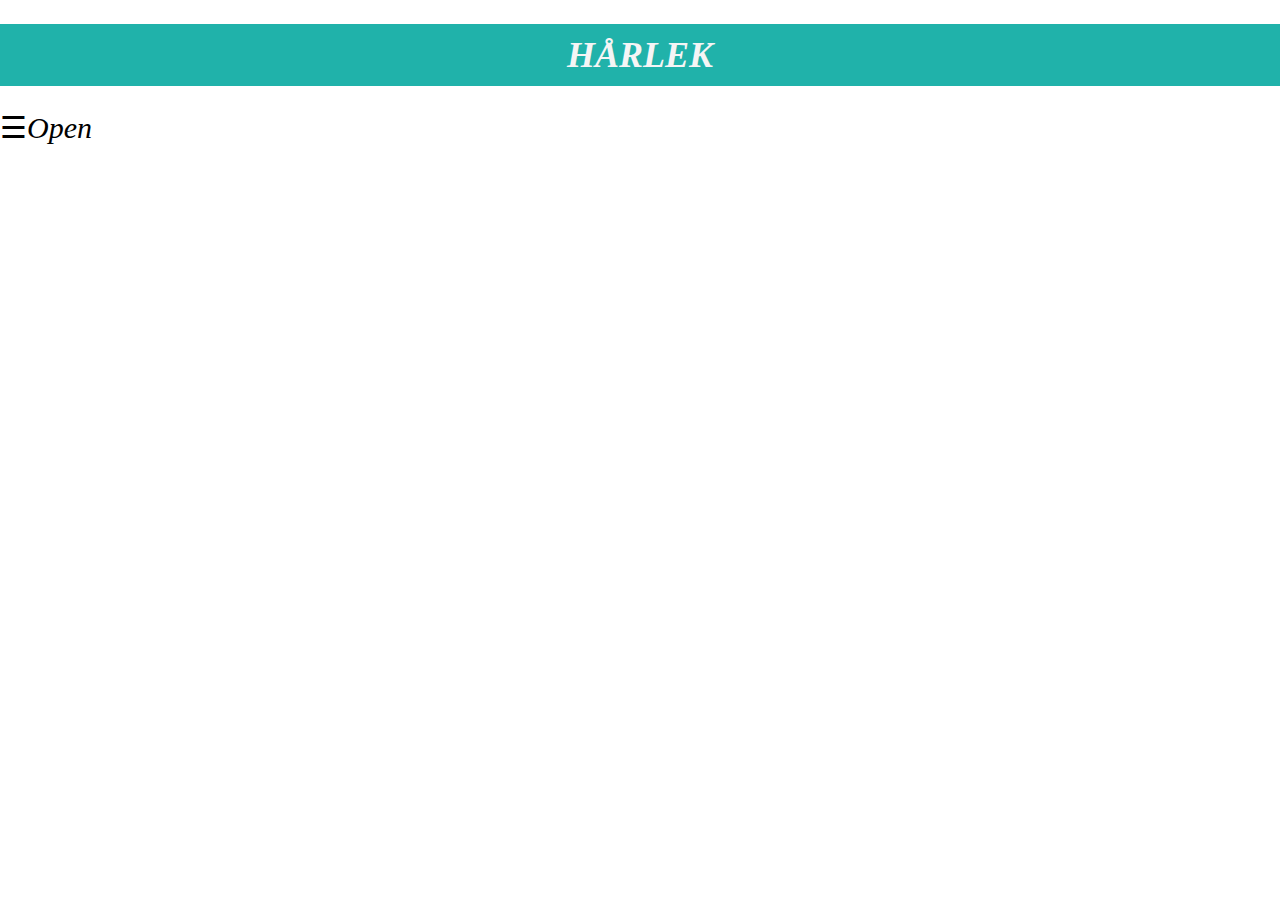
<file: index.html>
<!DOCTYPE html>
<html lang="en">
<head>
    <meta charset="UTF-8">
    <meta name="viewport" content="width=device-width, initial-scale=1.0">
    <title>Document</title>
    <link rel="stylesheet" href="styles.css">

</head>
<body>
    <h1 class="header">HÅRLEK</h1>
    
    <span style="font-size:30px;cursor:pointer" onclick="openNav()">&#9776;<i>Open</i></span>
    <div id="mySidenav" class="sidenav">
        <a href="logics.js" class="closebtn" onclick="closeNav()">&times;</a>
           <p> <a href="aboutus.html">"Om Hårlek Solna"</a></p>
           <p> <a href="behandligar.html" >"behandligar och priser"</a></p>
           <p> <a href="contactus.html" >"kontakt/Boka"</a></p>
           <p> <a href="ourclients.html" >"Vårt arbete"</a></p>
     </div>
    
    <div class="bg"></div>
    
    <script src="logics.js"></script>
</body>
</html>
</file>
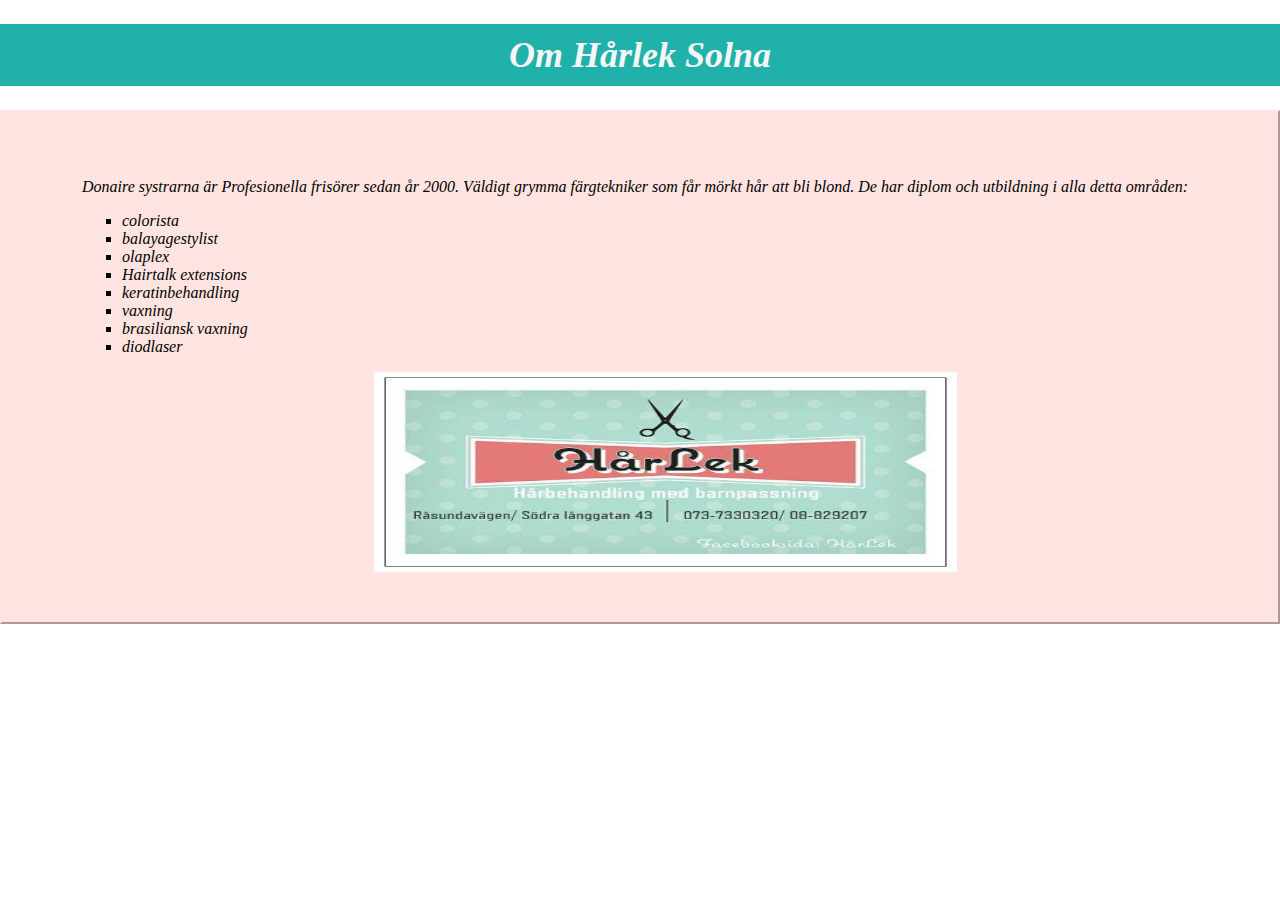
<file: aboutus.html>
<!DOCTYPE html>
<html lang="en">
<head>
    <meta charset="UTF-8">
    <meta name="viewport" content="width=device-width, initial-scale=1.0">
    <title>Document</title>
    <link rel="stylesheet" href="styles.css">
</head>
<body>
    <h1 class="header">Om Hårlek Solna</h1>
   
    <div class="myDiv">
    <p>Donaire systrarna är Profesionella frisörer sedan år 2000. Väldigt grymma färgtekniker som får mörkt hår att bli blond. De har diplom och utbildning i alla detta områden:</p>
            <ol class="b">
               <li>colorista</li>
               <li>balayagestylist</li>
               <li>olaplex</li>
               <li>Hairtalk extensions</li>
               <li>keratinbehandling</li>
               <li>vaxning</li>
               <li>brasiliansk vaxning</li>
               <li>diodlaser</li>
            </ol>
         <img src= "images/harlek.jpg" alt= "visitkort" width="100px" height="200px" class="center">
    </div>
   
    
     
    
    <script src="logics.js"></script>
</body>
</html>
</file>
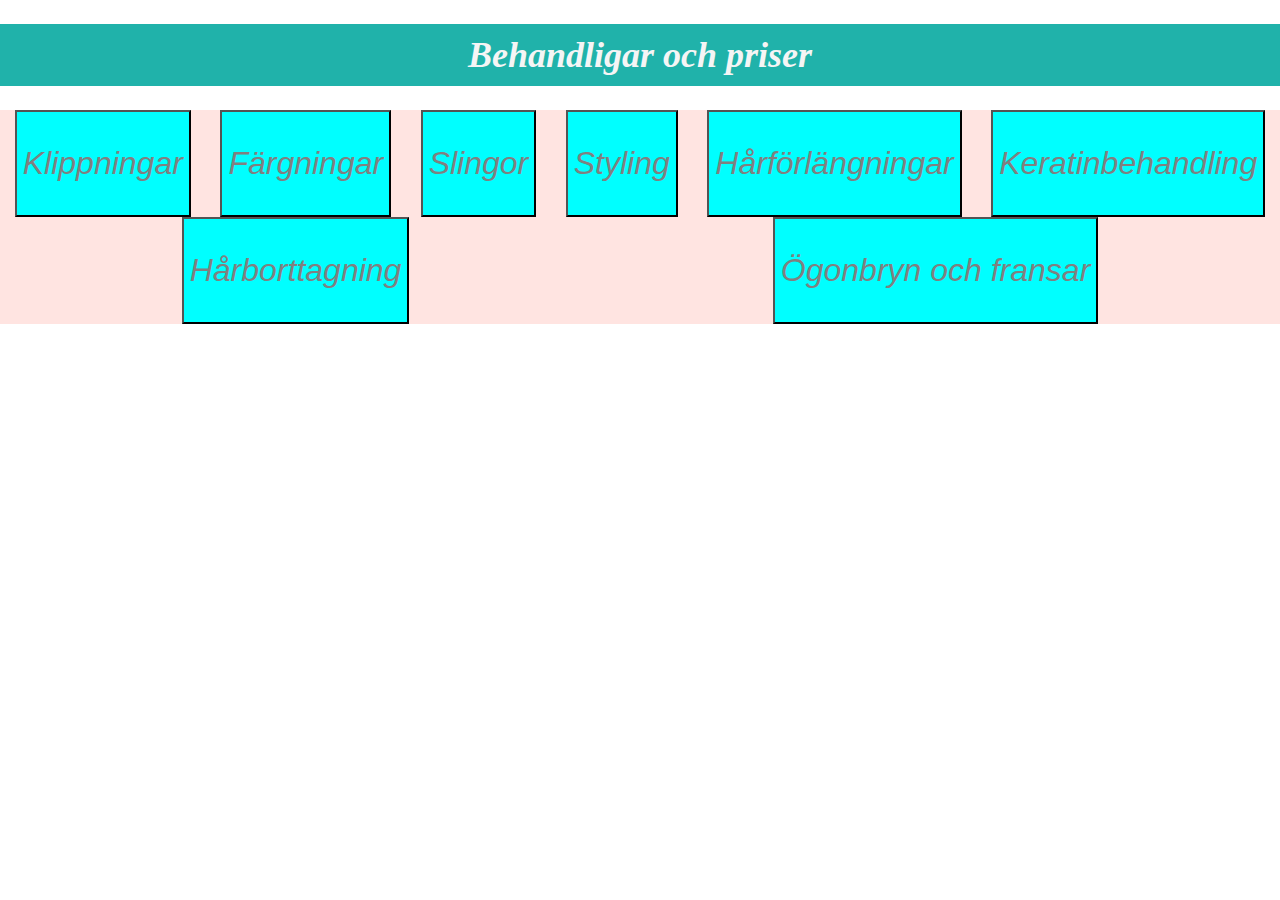
<file: behandligar.html>
<!DOCTYPE html>
<html lang="en">
<head>
    <meta charset="UTF-8">
    <meta name="viewport" content="width=device-width, initial-scale=1.0">
    <title>Document</title>
    <link rel="stylesheet" href="styles.css">
</head>
<body>
    <h1 class="header">Behandligar och priser</h1>
   
     <div class="flex-container">
        <button onclick="HaircutPrices()"><p>Klippningar</p></button>
        <button onclick="colorPrices()"><p>Färgningar</p></button>
        <button onclick="HaircutPrices()"><p>Slingor</p></button>
        <button onclick="colorPrices()"><p>Styling</p></button>
        <button onclick="HaircutPrices()"><p>Hårförlängningar</p></button>
        <button onclick="colorPrices()"><p>Keratinbehandling</p></button>
        <button onclick="HaircutPrices()"><p>Hårborttagning</p></button>
        <button onclick="colorPrices()"><p>Ögonbryn och fransar</p></button>
    </div>

    
    

    <script src="logics.js"></script>
</body>
</html>
</file>
<file: styles.css>
body, html {
    height: 85%;
    margin: 0;
  }
  
  .bg {
    background-image: url("https://scontent.farn1-2.fna.fbcdn.net/v/t39.30808-6/305575021_485235290277297_8046623533921723641_n.jpg?_nc_cat=106&ccb=1-7&_nc_sid=52f669&_nc_ohc=0PEJDYgiR3UAX8hF_ez&_nc_ht=scontent.farn1-2.fna&oh=00_AfDbKFbJPLbu8cNnNYb-SXckHpLw0Ts1NRFxk34T20pWKw&oe=650DF0EB");
    height: 100%; 
    background-position: center;
    background-repeat: no-repeat;
    background-size: cover;
  }
  @media screen and (max-width: 768px) {
    .bg {min-width: 480px;}
    .header{min-width: 480;}
  }
  
  
     .sidenav {
        height: 100%;
        width: 0;
        position: fixed;
        z-index: 1;
        top: 0;
        left: 0;
        background-color:black;
        overflow-x: hidden;
        transition: 0.5s;
        padding-top: 60px;
        
      }

      .sidenav a {
        padding: 8px 18px 8px 32px;
        text-decoration: none;
        font-size: 25px;
        color: #818181;
        display: block;
        transition: 0.3s;
      }
      .sidenav a:hover {
        color:aqua;
        font-style: italic;
      }

      .sidenav .closebtn {
        position: absolute;
        top: 0;
        right: 25px;
        font-size: 36px;
        margin-left: 50px;
      }

      @media screen and (max-height: 450px) {
        .sidenav {padding-top: 15px;}
        .sidenav a {font-size: 18px;} }

        .flex-container {
            display: flex;
            background-color:mistyrose;
            flex-direction: row;  
            flex-wrap: wrap; 
            justify-content: space-around;
            align-items: center;
            
               
        }
        .flex-container > p {
            display: flex;
            background-color: aqua;
            color: grey;
            font-size: 2rem;
            padding: 16px;
            margin: 16px;
            
            
        }
            

            @media (max-width: 768px) {
                .flex-container {
                  flex-direction: column;
                }
            }

            .header {
                background-color: lightseagreen;
                color: whitesmoke;
                padding: 10px;
                font-style: italic;
                font-size: 36px;
                text-align: center;
              }
              footer {
                text-align: center;
                padding: 2px;
                background-color:mistyrose;
                color:lightseagreen;
                
              }

              button{
                background-color:aqua;
                font-size: 2rem;
                font-style: italic;
                color:gray;
                
              }
              .myDiv {
                border: 2px outset mistyrose;
                background-color:mistyrose;    
                font-style: italic;
                font-size: 1rem;
                padding-top: 50px;
                padding-right: 30px;
                padding-bottom: 50px;
                padding-left: 80px;
              
              }
              ol.b {
                list-style-type: square;
              }

              .center {
                display: block;
                margin-left: auto;
                margin-right: auto;
                width: 50%;
              }
           
              div.gallery {
                border: 1px solid #ccc;
              }
              
              div.gallery:hover {
                border: 1px solid #777;
              }
              
              div.gallery img {
                width: 100%;
                height: auto;
              }
              
              div.desc {
                padding: 15px;
                text-align: center;
              }
              
              * {
                box-sizing: border-box;
              }
              
              .responsive {
                padding: 0 6px;
                float: left;
                width: 24.99999%;
              }
              
              @media only screen and (max-width: 768px) {
                .responsive {
                  width: 49.99999%;
                  margin: 6px 0;
                }
              }
              
              @media only screen and (max-width: 350px) {
                .responsive {
                  width: 100%;
                }
              }
              
              .clearfix:after {
                content: "";
                display: table;
                clear: both;
              }
</file>
